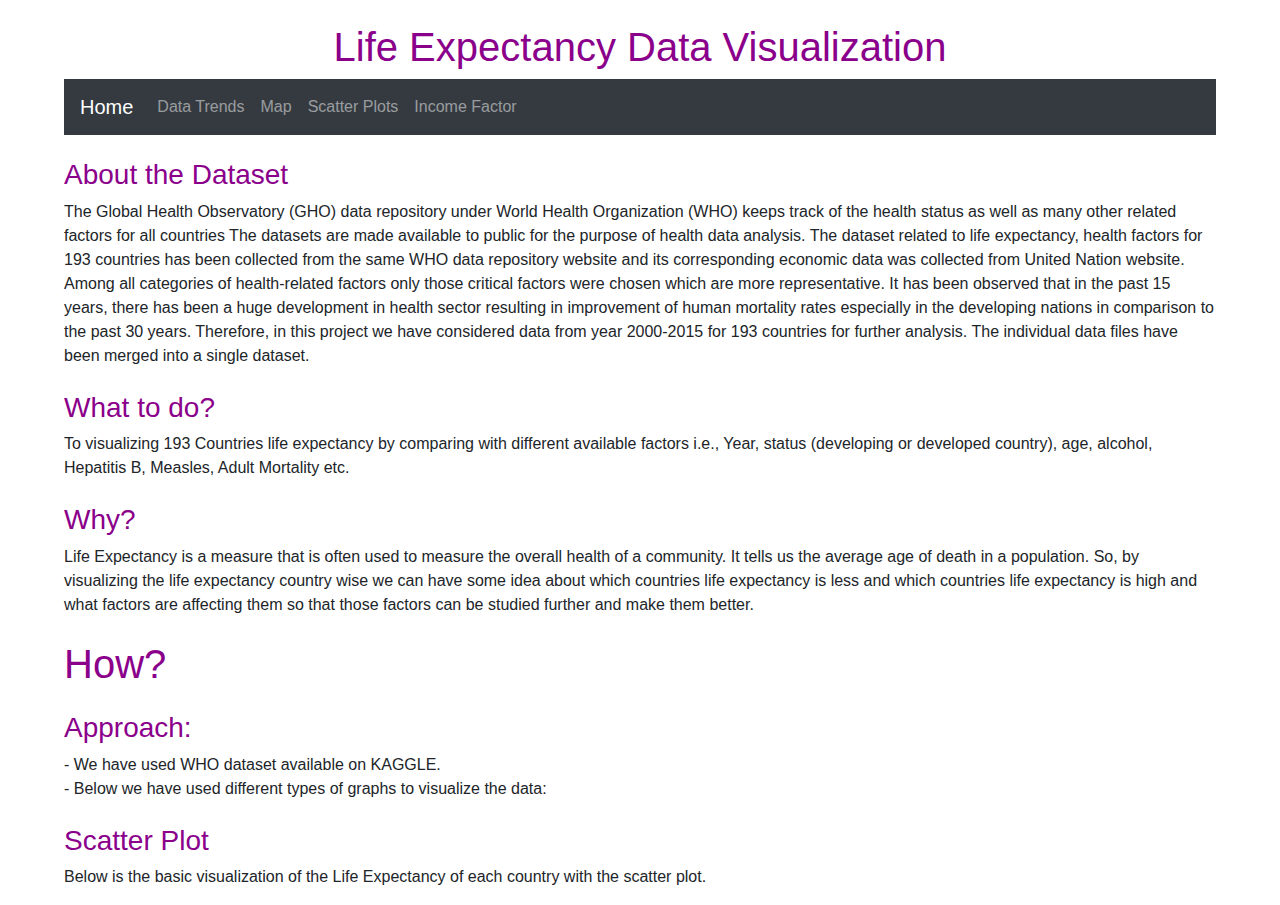
<file: index.html>
<!DOCTYPE html>
<html lang="en">
<head>
    <meta charset="UTF-8">
    <meta name="viewport" content="width=device-width, initial-scale=1, shrink-to-fit=no">
    <meta http-equiv="X-UA-Compatible" content="IE=edge">
    <meta name="viewport" content="width=device-width, initial-scale=1.0">
    <title>DV D3js Project</title>
    <link rel="stylesheet" href="https://cdn.jsdelivr.net/npm/bootstrap@4.0.0/dist/css/bootstrap.min.css" integrity="sha384-Gn5384xqQ1aoWXA+058RXPxPg6fy4IWvTNh0E263XmFcJlSAwiGgFAW/dAiS6JXm" crossorigin="anonymous">

    <script src="https://d3js.org/d3.v4.js"></script>
    <script src="./js/script.js"></script>
    <link rel="stylesheet" href="./css/style.css">
    
</head>
<body class="centered-wrapper" onload="main()">

    <center> <h1>Life Expectancy Data Visualization</h1> </center>
    <div class="myNavbar">
    <nav class="navbar navbar-expand-lg navbar-dark bg-dark">
        <a class="navbar-brand" href="index.html">Home</a>
        <button class="navbar-toggler" type="button" data-toggle="collapse" data-target="#navbarNav" aria-controls="navbarNav" aria-expanded="false" aria-label="Toggle navigation">
          <span class="navbar-toggler-icon"></span>
        </button>
        <div class="collapse navbar-collapse" id="navbarNav">
          <ul class="navbar-nav">
            <li class="nav-item">
              <a class="nav-link" href="trendsGraph.html">Data Trends</a>
            </li>
            <li class="nav-item">
              <a class="nav-link" href="myMap.html">Map</a>
            </li>
            <li class="nav-item">
              <a class="nav-link" href="#my_dataviz">Scatter Plots</a>
            </li>
            <li class="nav-item">
              <a class="nav-link" href="incomeVsLifeExp.html">Income Factor</a>
            </li>
          </ul>
        </div>
      </nav>
      </div>
      <div class="centered-wrapper">
      <h3> About the Dataset </h3>
      <p>
          The Global Health Observatory (GHO) data repository under World Health Organization (WHO)
keeps track of the health status as well as many other related factors for all countries The
datasets are made available to public for the purpose of health data analysis. The dataset related
to life expectancy, health factors for 193 countries has been collected from the same WHO data
repository website and its corresponding economic data was collected from United Nation
website. Among all categories of health-related factors only those critical factors were chosen
which are more representative. It has been observed that in the past 15 years, there has been a
huge development in health sector resulting in improvement of human mortality rates especially
in the developing nations in comparison to the past 30 years. Therefore, in this project we have
considered data from year 2000-2015 for 193 countries for further analysis. The individual data
files have been merged into a single dataset. 
      </p>
      <h3> What to do? </h3>
      <p>
                To visualizing 193 Countries life expectancy by comparing with different available factors i.e.,
        Year, status (developing or developed country), age, alcohol, Hepatitis B, Measles, Adult
        Mortality etc. 
      </p>
      <h3> Why? </h3>
      <p>
            Life Expectancy is a measure that is often used to measure the overall health of a community. It
            tells us the average age of death in a population. So, by visualizing the life expectancy country
            wise we can have some idea about which countries life expectancy is less and which countries
            life expectancy is high and what factors are affecting them so that those factors can be studied
            further and make them better. 
      </p>

      <h1> How? </h1>
      <h3> Approach:</h3>
      <p>
            - We have used WHO dataset available on KAGGLE.<br>
            - Below we have used different types of graphs to visualize the data:
      </p>

      <h3>Scatter Plot</h3>
      <p>Below is the basic visualization of the Life Expectancy of each country with the scatter plot.</p>

      <div id="my_dataviz"></div>
      <div id="my_tooltip"></div>


    </div>

    <script src="https://code.jquery.com/jquery-3.2.1.slim.min.js" integrity="sha384-KJ3o2DKtIkvYIK3UENzmM7KCkRr/rE9/Qpg6aAZGJwFDMVNA/GpGFF93hXpG5KkN" crossorigin="anonymous"></script>
    <script src="https://cdn.jsdelivr.net/npm/popper.js@1.12.9/dist/umd/popper.min.js" integrity="sha384-ApNbgh9B+Y1QKtv3Rn7W3mgPxhU9K/ScQsAP7hUibX39j7fakFPskvXusvfa0b4Q" crossorigin="anonymous"></script>
    <script src="https://cdn.jsdelivr.net/npm/bootstrap@4.0.0/dist/js/bootstrap.min.js" integrity="sha384-JZR6Spejh4U02d8jOt6vLEHfe/JQGiRRSQQxSfFWpi1MquVdAyjUar5+76PVCmYl" crossorigin="anonymous"></script>

</body>

</html>
</file>
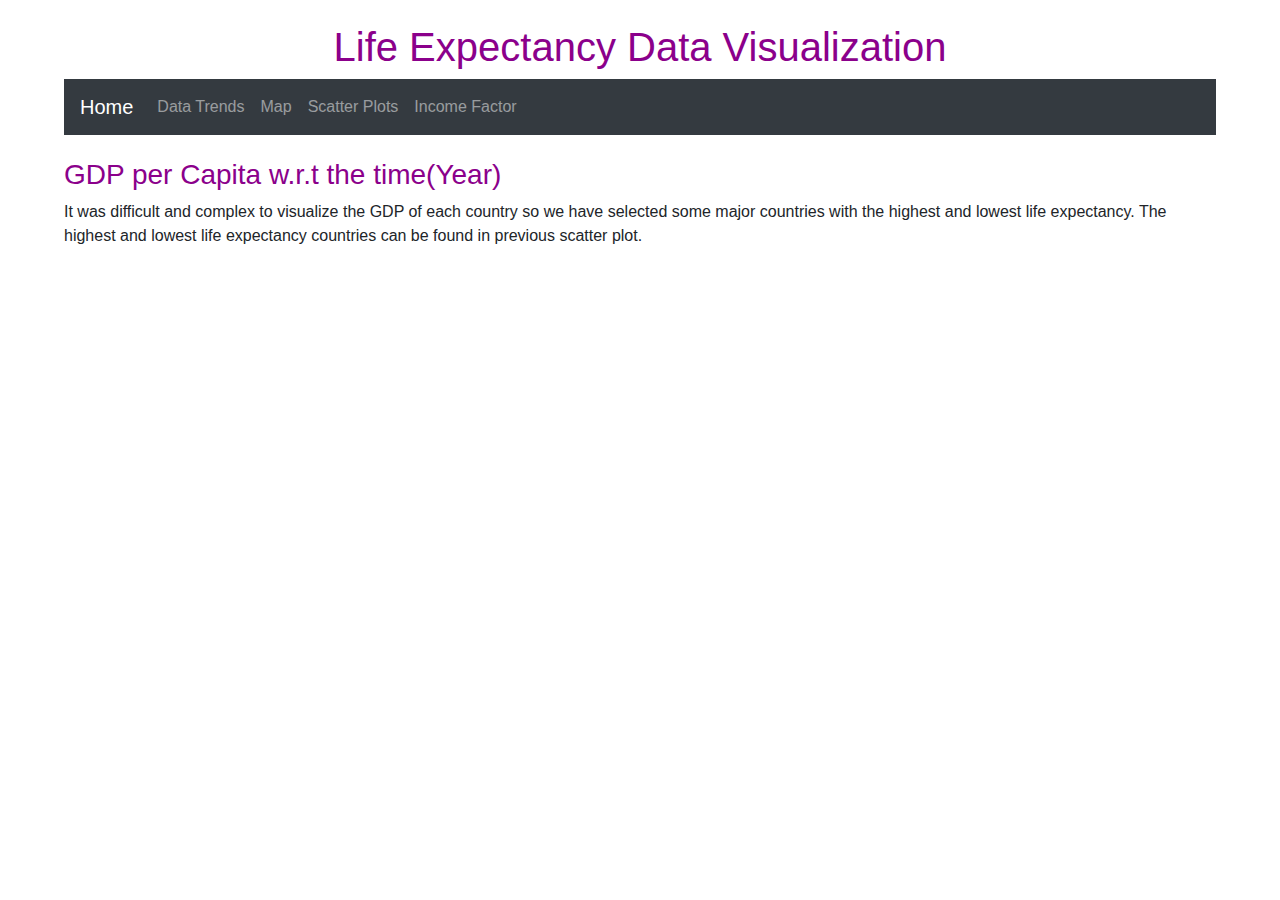
<file: trendsGraph.html>
<!DOCTYPE html>
<html lang="en">
<head>
<meta charset="utf-8">

<!-- Load d3.js & color scale-->
<script src="https://d3js.org/d3.v4.js"></script>
<script src="https://d3js.org/d3-scale-chromatic.v1.min.js"></script>
<title>DV D3js Project</title>
<link rel="stylesheet" href="https://cdn.jsdelivr.net/npm/bootstrap@4.0.0/dist/css/bootstrap.min.css" integrity="sha384-Gn5384xqQ1aoWXA+058RXPxPg6fy4IWvTNh0E263XmFcJlSAwiGgFAW/dAiS6JXm" crossorigin="anonymous">
<link rel="stylesheet" href="./css/style.css">
</head>

<body>
	
<center> <h1>Life Expectancy Data Visualization</h1> </center>
    <div class="myNavbar">
    <nav class="navbar navbar-expand-lg navbar-dark bg-dark">
        <a class="navbar-brand" href="index.html">Home</a>
        <button class="navbar-toggler" type="button" data-toggle="collapse" data-target="#navbarNav" aria-controls="navbarNav" aria-expanded="false" aria-label="Toggle navigation">
          <span class="navbar-toggler-icon"></span>
        </button>
        <div class="collapse navbar-collapse" id="navbarNav">
          <ul class="navbar-nav">
            <li class="nav-item">
              <a class="nav-link" href="trendsGraph.html">Data Trends</a>
            </li>
            <li class="nav-item">
              <a class="nav-link" href="myMap.html">Map</a>
            </li>
            <li class="nav-item">
              <a class="nav-link" href="index.html">Scatter Plots</a>
            </li>
            <li class="nav-item">
              <a class="nav-link" href="incomeVsLifeExp.html">Income Factor</a>
            </li>
          </ul>
        </div>
      </nav>
      </div>
      <div class="centered-wrapper">
      	<h3> GDP per Capita w.r.t the time(Year) </h3>
      <p>
        It was difficult and complex to visualize the GDP of each country so we have selected some major countries with the highest and lowest life expectancy. The highest and lowest life expectancy countries can be found in previous scatter plot.
      </div>

<!-- Create a div where the graph will take place -->
	<center><div id="my_dataviz"></div></center>

<script src="./js/trendsGraph.js"></script>
<script src="https://code.jquery.com/jquery-3.2.1.slim.min.js" integrity="sha384-KJ3o2DKtIkvYIK3UENzmM7KCkRr/rE9/Qpg6aAZGJwFDMVNA/GpGFF93hXpG5KkN" crossorigin="anonymous"></script>
<script src="https://cdn.jsdelivr.net/npm/popper.js@1.12.9/dist/umd/popper.min.js" integrity="sha384-ApNbgh9B+Y1QKtv3Rn7W3mgPxhU9K/ScQsAP7hUibX39j7fakFPskvXusvfa0b4Q" crossorigin="anonymous"></script>
 <script src="https://cdn.jsdelivr.net/npm/bootstrap@4.0.0/dist/js/bootstrap.min.js" integrity="sha384-JZR6Spejh4U02d8jOt6vLEHfe/JQGiRRSQQxSfFWpi1MquVdAyjUar5+76PVCmYl" crossorigin="anonymous"></script>

</body>

</html>
</file>
<file: css/style.css>
body {
	max-width: max-content;
	margin: auto;
	margin-left: 5%;
	margin-right: 5%;
}

nav
{
   position: fixed;
   top: 0;
}

h1, h2, h3{
	margin-top: 2%;
	color: darkmagenta;
}

.myNavbar{
	background-color: darkred;
}

.arc text{
	font: 10px sans-serif;
	text-anchor: middle;
}
.arc path{
	stroke: white;
}
.title{
	fill: black;
	font-weight: bold;
	font-size: 20px;
}

/* AXES */
/* ticks */
.axis line{
	stroke: #706f6f;
	stroke-width: 0.5;
	shape-rendering: crispEdges;
	}
	
	/* axis contour */
	.axis path {
	stroke: #706f6f;
	stroke-width: 0.7;
	shape-rendering: crispEdges;
	}
	
	/* axis text */
	.axis text {
	fill: #2b2929;
	font-family: Georgia;
	font-size: 120%;
	}
	
	/* LINE CHART */
	path.line-0 {
	fill: none;
	stroke: #ed3700;
	}
	
	path.line-1 {
	fill: none;
	stroke: #2b2929;
	stroke-dasharray: 2;
	}
	
	path.line-2 {
	fill: none;
	stroke: #9c9c9c;
	stroke-dasharray: 6;
	}
	
	.serie_label {
	fill: #2b2929;
	font-family: Georgia;
	font-size: 80%;
	}
</file>
